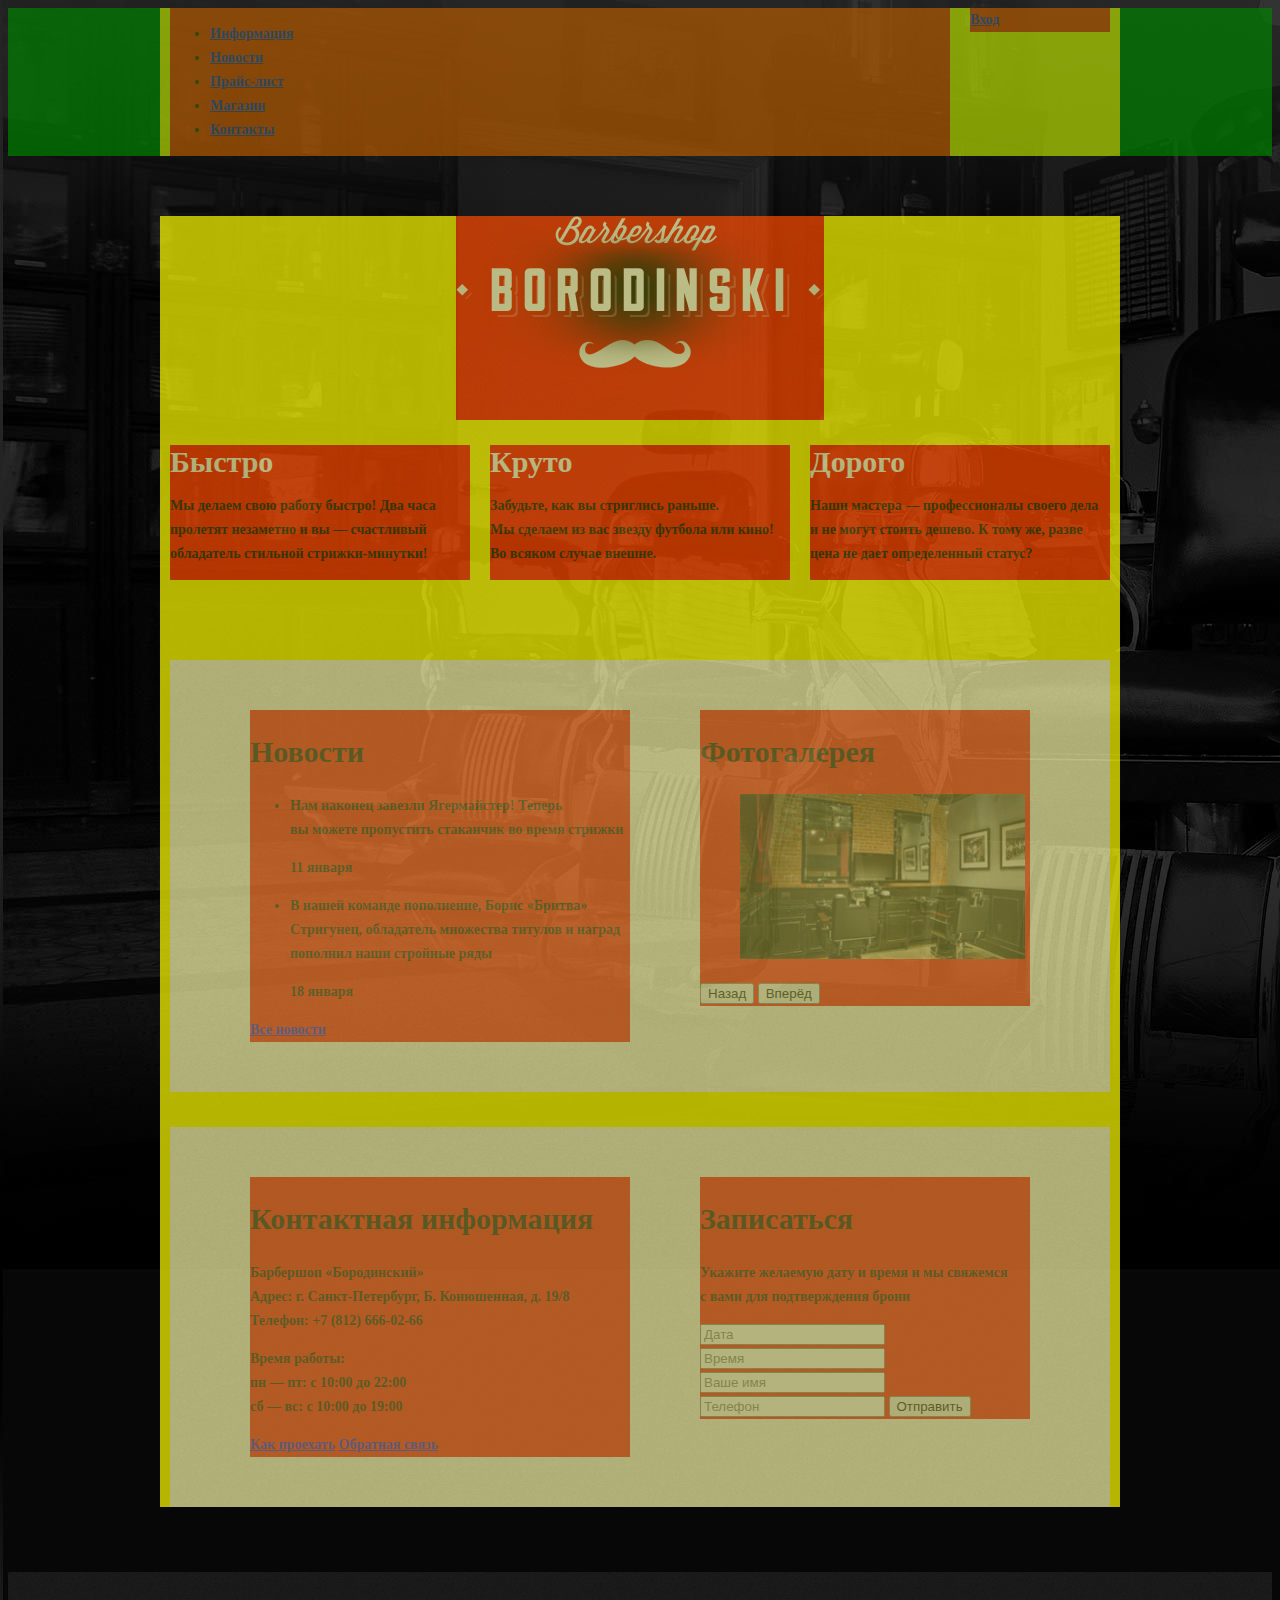
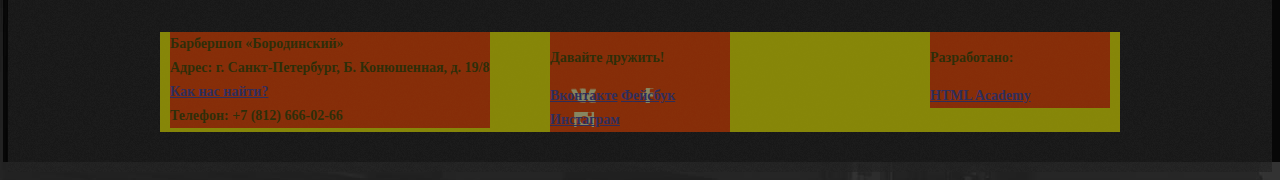
<file: index.html>
<!DOCTYPE html>
<html lang="ru">
	<head>
		<meta charset="utf-8">
		<title>Барбершоп "Бородинский"</title>
		<link href="css/style.css" rel="stylesheet">
	</head>
	<body class="front">
		<header class="main-header">
			<div class="container clearfix">
				<nav class="main-navigation">
					<ul>
						<li>
							<a href="#">Информация</a>
						</li>
						<li>
							<a href="#">Новости</a>
						</li>
						<li>
							<a href="#">Прайс-лист</a>
						</li>
						<li>
							<a href="#">Магазин</a>
						</li>
						<li>
							<a href="#">Контакты</a>
						</li>
					</ul>
				</nav>
				<div class="user-block">
					<a class="login" href="#">Вход</a>
				</div>
			</div>
		</header>
		<main class="container"><!--Почему мы применяем clearfix к features и index-content, а не к container как в header и footer?-->
			<div class="index-logo">
				<img src="img/index-borodinsky-logo.png" width="368" height="204" alt="Барбершоп &quotБородинский&quot">
			</div>
			<section class="features clearfix">
				<div class="features-item">
					<b class="features-name">Быстро</b>
					<p>Мы делаем свою работу быстро! Два часа пролетят незаметно и вы — счастливый обладатель стильной стрижки-минутки!</p>
				</div>
				<div class="features-item">
					<b class="features-name">Круто</b>
					<p>Забудьте, как вы стриглись раньше. Мы сделаем из вас звезду футбола или кино! Во всяком случае внешне.</p>
				</div>
				<div class="features-item">
					<b class="features-name">Дорого</b>
					<p>Наши мастера — профессионалы своего дела и не могут стоить дешево. К тому же, разве цена не дает определенный статус?</p>
				</div>
			</section>
			<div class="index-content clearfix">
				<div class="index-content-left">
					<h2 class="index-content-title">Новости</h2>
					<ul class="news-preview">
						<li>
							<p>Нам наконец завезли Ягермайстер! Теперь вы можете пропустить стаканчик во время стрижки</p>
							<time datetime="2016-01-11">11 января</time>
						</li>
						<li>
							<p>В нашей команде пополнение, Борис «Бритва» Стригунец, обладатель множества титулов и наград пополнил наши стройные ряды</p>
							<time datetime="2016-01-18">18 января</time>
						</li>
					</ul>
					<a class="btn" href="#">Все новости</a>
				</div>
				<div class="index-content-right">
					<h2 class="index-content-title">Фотогалерея</h2>
					<div class="gallery">
						<figure class="gallery-content">
							<img src="img/index-photo-gallery.jpg" width="285" height="165" alt="парикмахерский зал">
						</figure>
						<button class="btn gallery-prev">Назад</button>
						<button class="btn gallery-next">Вперёд</button>
					</div>
				</div>
			</div>
			<div class="index-content clearfix">
				<div class="index-content-left">
					<h2 class="index-content-title">Контактная информация</h2>
					<p>
						Барбершоп «Бородинский»<br>
						Адрес: г. Санкт-Петербург, Б. Конюшенная, д. 19/8<br>
						Телефон: +7 (812) 666-02-66
					</p>
					<p>
						Время работы:<br>
						пн — пт: с 10:00 до 22:00<br>
						сб — вс: с 10:00 до 19:00
					</p>
					<a class="btn" href="#">Как проехать</a>
					<a class="btn" href="#">Обратная связь</a>
				</div>
				<div class="index-content-right">
					<h2 class="index-content-title">Записаться</h2>
					<p>Укажите желаемую дату и время и мы свяжемся с вами для подтверждения брони</p>
					<form class="appointment-form" action="https://echo.htmlacademy.ru" method="post">
						<input type="text" name="date" value="" placeholder="Дата">
						<input type="text" name="time" value="" placeholder="Время">
						<input type="text" name="name" value="" placeholder="Ваше имя">
						<input type="tel" name="phone" value="" placeholder="Телефон">
						<button class="btn" type="submit">Отправить</button>
					</form>
				</div>
			</div>
		</main>
		<footer class="main-footer">
			<div class="container clearfix">
				<section class="footer-contacts">
					Барбершоп «Бородинский»<br>
					Адрес: г. Санкт-Петербург, Б. Конюшенная, д. 19/8<br>
					<a href="#">Как нас найти?</a><br>
					Телефон: +7 (812) 666-02-66
				</section>
				<section class="footer-social">
					<p>Давайте дружить!</p>
					<a class="social-btn social-btn-vk" href="#">Вконтакте</a>
					<a class="social-btn social-btn-fb" href="#">Фейсбук</a>
					<a class="social-btn social-btn-inst" href="#">Инстаграм</a>
				</section>
				<section class="footer-copyright">
					<p>Разработано:</p>
					<a class="btn" href="https://htmlacademy.ru">HTML Academy</a>
				</section>
			</div>
		</footer>
	</body>
</html>
</file>
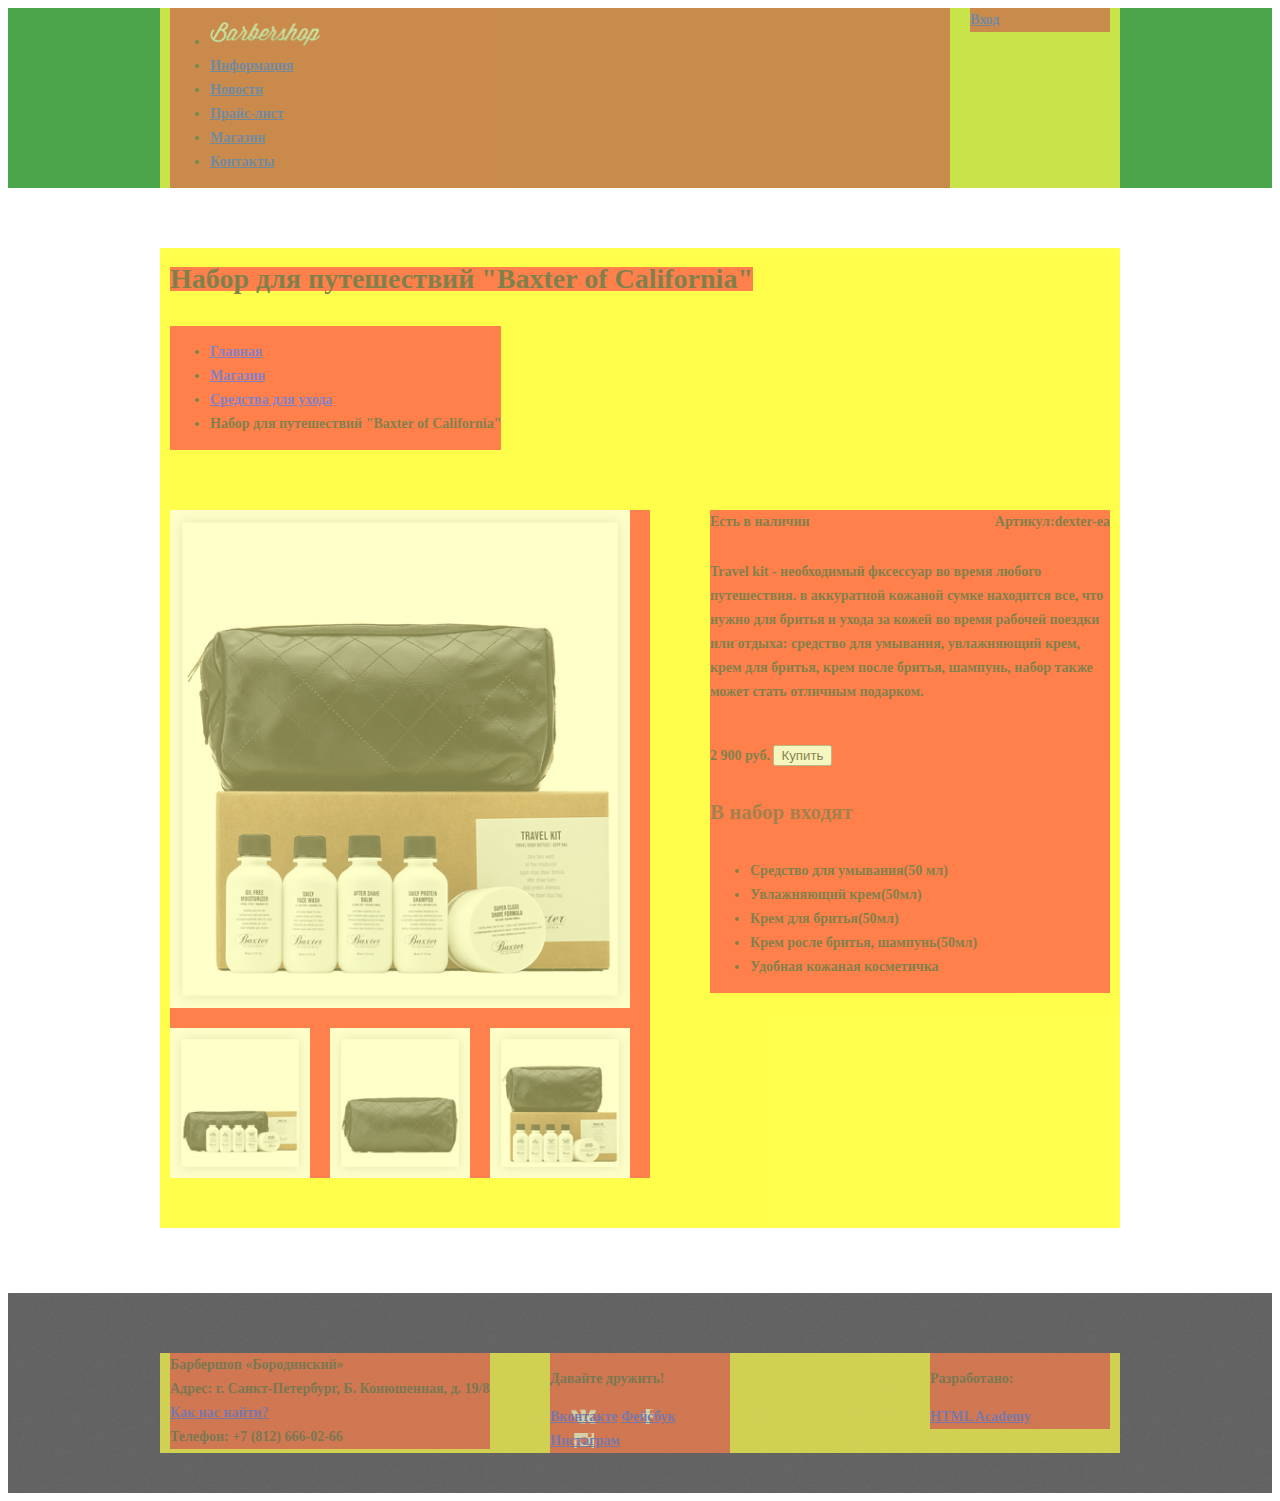
<file: catalog-item.html>
<!DOCTYPE html>
<html lang="ru">
	<head>
		<meta charset="utf-8">
		<title>Набор для путешествий "Baxter of California"</title>
		<link href="css/style.css" rel="stylesheet">
	</head>
	<body>
		<header class="main-header">
			<div class="container clearfix">
				<nav class="main-navigation">
					<ul>
						<li>
							<a href="#">
								<img src="img/hrader-logo.png" width="110" height="24" alt="Barbershop">
							</a>
						</li>
						<li>
							<a href="#">Информация</a>
						</li>
						<li>
							<a href="#">Новости</a>
						</li>
						<li>
							<a href="#">Прайс-лист</a>
						</li>
						<li>
							<a href="#">Магазин</a>
						</li>
						<li>
							<a href="#">Контакты</a>
						</li>
					</ul>
				</nav>
				<div class="user-block">
					<a class="login" href="#">Вход</a>
				</div>
			</div>
		</header>
		<main class="container clearfix">
			<h1 class="catolog-content-title">Набор для путешествий "Baxter of California"</h1>
			<nav class="breadcrumbs">
				<ul>
					<li>
						<a href="#">Главная</a>
					</li>
					<li>
						<a href="#">Магазин</a>
					</li>
					<li>
						<a href="#">Средства для ухода</a>
					</li>
					<li>
						Набор для путешествий "Baxter of California"
					</li>
				</ul>
			</nav>
			
			<div class="product-photos">
				<div class="view-port">
					<img src="img/catalog-item-product1.jpg" width="460" height="498" alt="Набор для путешествий &quotBaxter of California&quot фото №1">
				</div>
				<div class="controls">
					<img src="img/catalog-item-product2.jpg" width="140" height="150" alt="Набор для путешествий &quotBaxter of California&quot фото №2"> 
					<img src="img/catalog-item-product3.jpg" width="140" height="150" alt="Набор для путешествий &quotBaxter of California&quot фото №3">
					<img src="img/catalog-item-product4.jpg" width="140" height="150" alt="Набор для путешествий &quotBaxter of California&quot фото №4">
				</div> 
			</div>
			<div class="product-specification">
				<div class="product-data">
					<div class="product-presence">
						Есть в наличии
					</div>
					<div class="product-article">
						Артикул:dexter-ea
					</div>
				</div>
				<p>Travel kit - необходимый фксессуар во время любого путешествия. в аккуратной кожаной сумке находится все, что нужно для бритья и ухода за кожей во время рабочей поездки или отдыха: средство для умывания, увлажняющий крем, крем для бритья, крем после бритья, шампунь, набор также может стать отличным подарком.</p> 
				<div class="product-price">
					<div>2 900 руб.</div>
					<button class="btn-buy">Купить</button>
				</div>
				<div class="product-list">
					<h2 class="catolog-content-title">В набор входят</h2>
					<ul>
						<li>Средство для умывания(50 мл)</li>
						<li>Увлажняющий крем(50мл)</li> 
						<li>Крем для бритья(50мл)</li> 
						<li>Крем росле бритья, шампунь(50мл)</li> 
						<li>Удобная кожаная косметичка</li>
					</ul>
				</div>
			</div> 
			
		</main>
		<footer class="main-footer">
			<div class="container clearfix">
				<section class="footer-contacts">
					Барбершоп «Бородинский»<br>
					Адрес: г. Санкт-Петербург, Б. Конюшенная, д. 19/8<br>
					<a href="#">Как нас найти?</a><br>
					Телефон: +7 (812) 666-02-66
				</section>
				<section class="footer-social">
					<p>Давайте дружить!</p>
					<a class="social-btn social-btn-vk" href="#">Вконтакте</a>
					<a class="social-btn social-btn-fb" href="#">Фейсбук</a>
					<a class="social-btn social-btn-inst" href="#">Инстаграм</a>
				</section>
				<section class="footer-copyright">
					<p>Разработано:</p>
					<a class="btn" href="https://htmlacademy.ru">HTML Academy</a>
				</section>
			</div>
		</footer>
	</body>
</html>
</file>
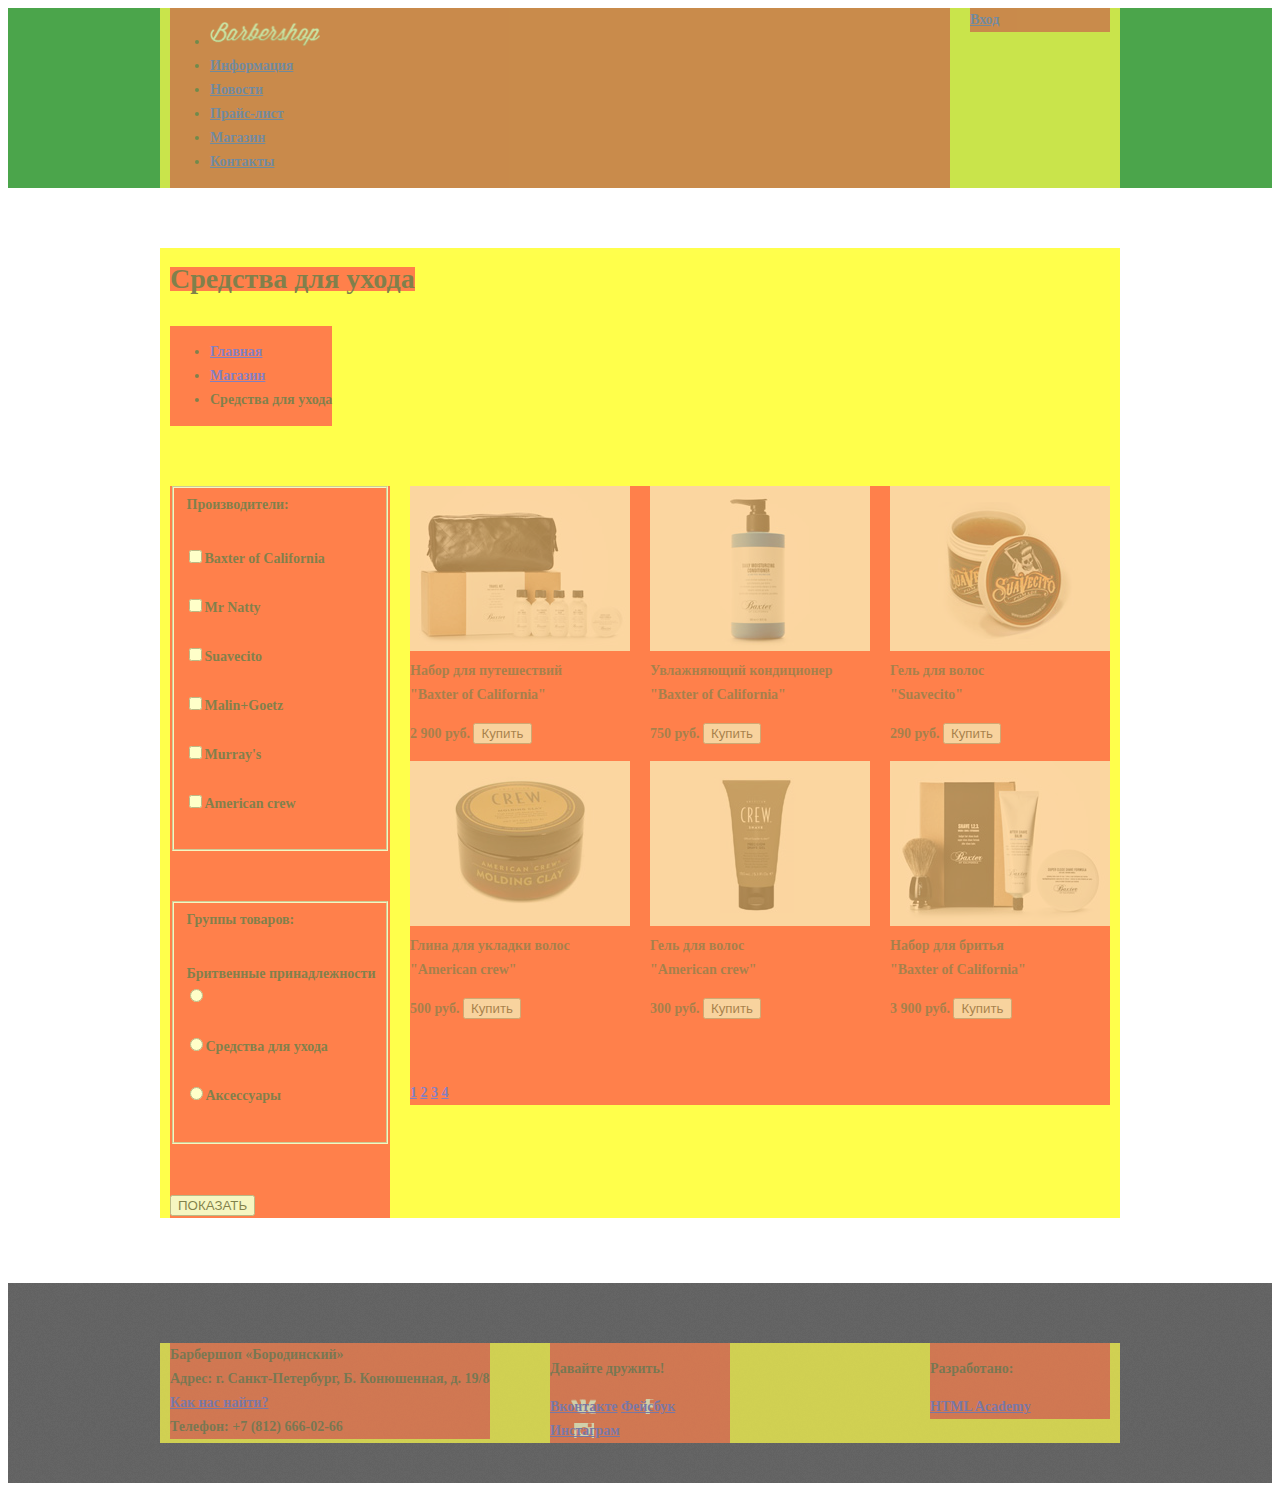
<file: catalog.html>
<!DOCTYPE html>
<html lang="ru">
	<head>
		<meta charset="utf-8">
		<title>Средства для ухода</title>
		<link href="css/style.css" rel="stylesheet">
	</head>
	<body>
		<header class="main-header">
			<div class="container clearfix">
				<nav class="main-navigation">
					<ul>
						<li>
							<a href="#">
								<img src="img/hrader-logo.png" width="110" height="24" alt="Barbershop">
							</a>
						</li>
						<li>
							<a href="#">Информация</a>
						</li>
						<li>
							<a href="#">Новости</a>
						</li>
						<li>
							<a href="#">Прайс-лист</a>
						</li>
						<li>
							<a href="#">Магазин</a>
						</li>
						<li>
							<a href="#">Контакты</a>
						</li>
					</ul>
				</nav>
				<div class="user-block">
					<a class="login" href="#">Вход</a>
				</div>
			</div>
		</header>
		<main class="container clearfix">
			<h1 class="catolog-content-title">Средства для ухода</h1>
			<nav class="breadcrumbs">
				<ul>
					<li>
						<a href="#">Главная</a>
					</li>
					<li>
						<a href="#">Магазин</a>
					</li>
					<li>
						Средства для ухода
					</li>
				</ul>
			</nav>
			<div class="product-filter">
				<form action="#" method="post">
					<fieldset>
						<legend>Производители:</legend>
						<div class="product-filter-item">
							<label for="baxter-of-california">Baxter of California</label>
							<input type="checkbox" id="baxter-of-california" name="baxter-of-california" value="1">
						</div>
						<div class="product-filter-item">
							<label for="mr-natty">Mr Natty</label>
							<input type="checkbox" id="mr-natty" name="mr-natty" value="1">
						</div>
						<div class="product-filter-item">
							<label for="suavecito">Suavecito</label>
							<input type="checkbox" id="suavecito" name="suavecito" value="1">
						</div>
						<div class="product-filter-item">
							<label for="malin+goetz">Malin+Goetz</label>
							<input type="checkbox" id="malin+goetz" name="malin+goetz" value="1">
						</div>
						<div class="product-filter-item">
							<label for="murray's">Murray's</label>
							<input type="checkbox" id="murray's" name="murray's" value="1">
						</div>
						<div class="product-filter-item">
							<label for="american-crew">American crew</label>
							<input type="checkbox" id="american-crew" name="american-crew" value="1">
						</div>	
					</fieldset>
					<fieldset>
						<legend>Группы товаров:</legend>
						<div class="product-filter-item">
							<label for="shaving-things">Бритвенные принадлежности</label>
							<input type="radio" id="shaving-things" name="product-group" value="1">
						</div>
						<div class="product-filter-item">
							<label for="care-means">Средства для ухода</label>
							<input type="radio" id="care-means" name="product-group" value="1">
						</div>
						<div class="product-filter-item">
							<label for="accessories">Аксессуары</label>
							<input type="radio" id="accessories" name="product-group" value="1">
						</div>
					</fieldset>
					<input type="submit" value="ПОКАЗАТЬ">
				</form>
			</div>
			<div class="catolog">
				<div class="catolog-items">
					<div class="catolog-item">
						<a class="gallery-content" href="#">
							<img src="img/catalog-product1.jpg" width="220" height="165" alt="Набор для путешествий &quotBaxter of California&quot фото">
						</a>
						<div class="product-title">
							Набор для путешествий<br>
							"Baxter of California"
						</div>
						<div class="product-price">
							<div>2 900 руб.</div>
							<button class="btn-buy">Купить</button>
						</div>
					</div>
					<div class="catolog-item">
						<a class="gallery-content" href="#">
							<img src="img/catalog-product2.jpg" width="220" height="165" alt="Увлажняющий кондиционер &quotBaxter of California&quot фото">
						</a>
						<div class="product-title">
							Увлажняющий кондиционер<br>
							"Baxter of California"
						</div>
						<div class="product-price">
							<div>750 руб.</div>
							<button class="btn-buy">Купить</button>
						</div>
					</div>
					<div class="catolog-item">
						<a class="gallery-content" href="#">
							<img src="img/catalog-product3.jpg" width="220" height="165" alt="Гель для волос &quotSuavecito&quot фото">
						</a>
						<div class="product-title">
							Гель для волос<br>
							"Suavecito"
						</div>
						<div class="product-price">
							<div>290 руб.</div>
							<button class="btn-buy">Купить</button>
						</div>
					</div>
					<div class="catolog-item">
						<a class="gallery-content" href="#">
							<img src="img/catalog-product4.jpg" width="220" height="165" alt="Глина для укладки волос &quotAmerican crew&quot фото">
						</a>
						<div class="product-title">
							Глина для укладки волос<br>
							"American crew"
						</div>
						<div class="product-price">
							<div>500 руб.</div>
							<button class="btn-buy">Купить</button>
						</div>
					</div>
					<div class="catolog-item">
						<a class="gallery-content" href="#">
							<img src="img/catalog-product5.jpg" width="220" height="165" alt="Гель для волос &quotAmerican crew&quot фото">
						</a>
						<div class="product-title">
							Гель для волос<br>
							"American crew"
						</div>
						<div class="product-price">
							<div>300 руб.</div>
							<button class="btn-buy">Купить</button>
						</div>
					</div>
					<div class="catolog-item">
						<a class="gallery-content" href="#">
							<img src="img/catalog-product6.jpg" width="220" height="165" alt="Набор для бритья &quotBaxter of California&quot фото">
						</a>
						<div class="product-title">
							Набор для бритья<br>
							"Baxter of California"
						</div>
						<div class="product-price">
							<div>3 900 руб.</div>
							<button class="btn-buy">Купить</button>
						</div>
					</div>
				</div>
				<div class="paginator">
					<a class="catolog-btn" href="#">1</a>
					<a class="catolog-btn" href="#">2</a>
					<a class="catolog-btn" href="#">3</a>
					<a class="catolog-btn" href="#">4</a>
				</div>		
			</div>
		</main>
		<footer class="main-footer">
			<div class="container clearfix">
				<section class="footer-contacts">
					Барбершоп «Бородинский»<br>
					Адрес: г. Санкт-Петербург, Б. Конюшенная, д. 19/8<br>
					<a href="#">Как нас найти?</a><br>
					Телефон: +7 (812) 666-02-66
				</section>
				<section class="footer-social">
					<p>Давайте дружить!</p>
					<a class="social-btn social-btn-vk" href="#">Вконтакте</a>
					<a class="social-btn social-btn-fb" href="#">Фейсбук</a>
					<a class="social-btn social-btn-inst" href="#">Инстаграм</a>
				</section>
				<section class="footer-copyright">
					<p>Разработано:</p>
					<a class="btn" href="https://htmlacademy.ru">HTML Academy</a>
				</section>
			</div>
		</footer>
	</body>
</html>
</file>
<file: css/style.css>
body
{
    font-family: 'PT Sans Narrow';
    font-size: 14px;
    font-weight: bold;
    line-height: 24px;

    color: #000;
}

.clearfix::after
{
    display: table;
    clear: both;

    content: '';
}

.container
{
    width: 940px;
    margin: 0 auto;
    padding: 0 10px;

    opacity: .7;
    background-color: yellow;
}

.main-navigation
{
    float: left;

    width: 780px;

    opacity: .7;
    background-color: red;
}

.user-block
{
    float: right;

    width: 140px;

    opacity: .7;
    background-color: red;
}

.main-header
{
    margin-bottom: 60px;

    opacity: .7;
    background-color: green;
}
.index-logo
{
    width: 368px;
    height: 204px;
    margin-right: auto;
    margin-bottom: 25px;
    margin-left: auto;

    opacity: .7;
    background-color: red;
}

.features-item
{
    float: left;

    width: 300px;
    margin-right: 20px;
    margin-bottom: 80px;

    opacity: .7;
    background-color: red;
}

.features-item:last-child
{
    margin-right: 0;
}

.index-content
{
    margin-bottom: 35px;
    padding: 50px 80px;

    opacity: .7;
    background: url('../img/content-background.png'),
    url('../img/content-dividing-line.png') no-repeat 50% 50%;
    background-color: red;
}

.index-content-left
{
    float: left;

    width: 380px;

    opacity: .7;
    background-color: red;
}

.index-content-right
{
    float: right;

    width: 330px;

    opacity: .7;
    background-color: red;
}

.front
{
    background-image: url('../img/index-background.jpg');
}

.main-footer
{
    margin-top: 65px;
    padding-top: 60px;
    padding-bottom: 40px;

    opacity: .7;
    background-color: green;
    background-image: url('../img/footer-background.png');
}

.footer-contacts
{
    float: left;

    width: 320px;
    margin-right: 60px;

    opacity: .7;
    background-color: red;
}

.footer-social
{
    float: left;

    width: 180px;

    opacity: .7;
    background-color: red;
}

.footer-copyright
{
    float: right;

    width: 180px;

    opacity: .7;
    background-color: red;
}

.social-btn-vk
{
    background-image: url('../img/footer-icon-vkontakte.png');
    background-repeat: no-repeat;
    background-position: 50% 50%;
}

.social-btn-fb
{
    background-image: url('../img/footer-icon-facebook.png');
    background-repeat: no-repeat;
    background-position: 50% 50%;
}

.social-btn-inst
{
    background-image: url('../img/footer-icon-cam.png');
    background-repeat: no-repeat;
    background-position: 50% 50%;
}

.catolog-content-title
{
    float: left;
    clear: both;

    margin-bottom: 28px;

    opacity: .7;
    background-color: red;
}

.breadcrumbs
{
    float: left;
    clear: both;

    margin-bottom: 60px;

    opacity: .7;
    background-color: red;
}

.product-photos
{
    float: left;
    clear: left;

    width: 480px;
    margin-bottom: 50px;

    opacity: .7;
    background-color: red;
}

.view-port
{
    float: left;

    width: 460px;
    height: 498px;
    margin-bottom: 20px;
}

.controls img
{
    float: left;

    width: 140px;
    height: 150px;
    margin-right: 20px;
}


.product-specification
{
    float: right;

    width: 400px;

    opacity: .7;
    background-color: red;
}

.product-data
{
    margin-bottom: 36px;
}

.product-presence
{
    float: left;
}

.product-article
{
    float: right;
}

.product-specification  p
{
    float: left;

    margin-bottom: 40px;
}


.product-price
{
    float: left;

    margin-bottom: 60px;
}

.product-price div
{
    display: inline-block;
}

.product-list
{
    float: left;
    clear: left;
}

.catolog-content-title
{
    margin-bottom: 35px;
}

.product-list ul
{
    clear: left;
}

.product-filter
{
    float: left;
    clear: left;

    width: 220px;

    opacity: .7;
    background-color: red;
}

.product-filter legend
{
    float: left;

    margin-bottom: 30px;
}

.product-filter-item
{
    float: left;
    clear: left;

    margin-bottom: 25px;
}

.product-filter label
{
    float: right;
}

.product-filter fieldset
{
    margin-bottom: 50px;
}

.catolog
{
    float: right;

    width: 700px;

    opacity: .7;
    background-color: red;
}

.catolog-item
{
    float: left;

    width: 220px;
    margin-right: 20px;

    opacity: .7;
    background-color: red;
}
.catolog-item:nth-child(3n)
{
    margin-right: 0;
}

.gallery-content
{
    margin-bottom: 15px;
}

.product-title
{
    margin-bottom: 15px;
}

.product-price
{
    margin-bottom: 15px;
}

.catolog-items
{
    float: left;

    margin-bottom: 45px;
}

.pagginator
{
    float: left;

    margin-bottom: 50px;
}

.features-name
{
    font-family: 'PT Sans Narrow';
    font-size: 30px;
    font-weight: bold;
    line-height: normal;

    color: #f7f4f1;
}

.index-content-title
{
    font-family: 'PT Sans Narrow';
    font-size: 30px;
    font-weight: bold;
    line-height: normal;

    color: #000;
}
</file>
